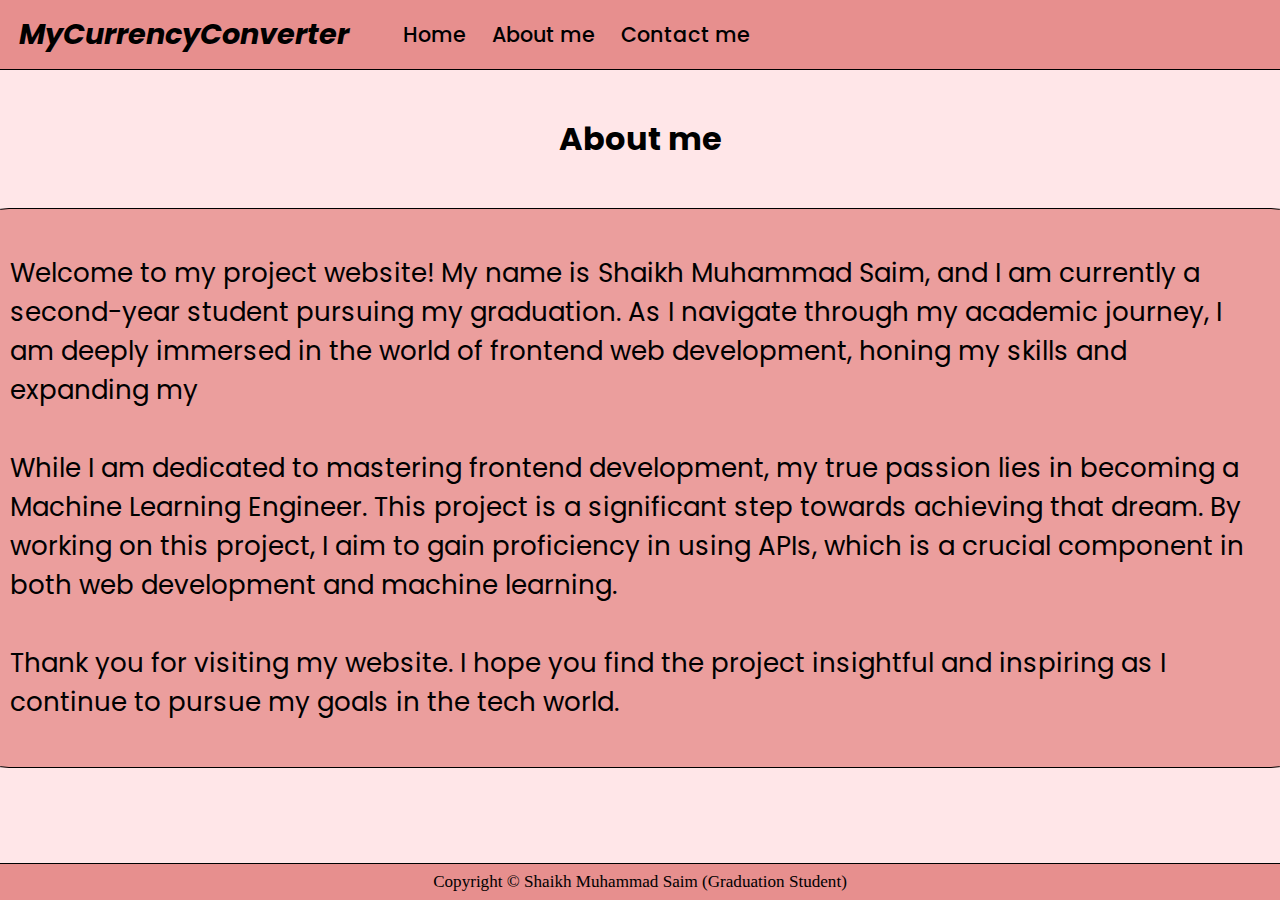
<file: about.html>
<!DOCTYPE html>
<html lang="en">
<head>
    <meta charset="UTF-8">
    <meta name="viewport" content="width=device-width, initial-scale=1.0">
    <link rel="stylesheet" href="style.css">
    <title>About me</title>
</head>
<body>
    <navbar>
        <div class="logo">MyCurrencyConverter</div>
        <ul>
            <li><a href="index.html"><pre>Home</pre></a></li>
            <li><a href="about.html"><pre>About me</pre></a></li>
            <li><a href="contactme.html"><pre class="Cm">Contact me</pre></a></li>
        </ul>
    </navbar>

    <div class="aboutContainer">
        <h1>About me</h1>
        <div class="msg">
        <p>Welcome to my project website! My name is Shaikh Muhammad Saim, and I am currently a second-year student pursuing my graduation. As I navigate through my academic journey, I am deeply immersed in the world of frontend web development, honing my skills and expanding my</p>
        <br>
            <p>
            While I am dedicated to mastering frontend development, my true passion lies in becoming a Machine Learning Engineer. This project is a significant step towards achieving that dream. By working on this project, I aim to gain proficiency in using APIs, which is a crucial component in both web development and machine learning.</p>
        <br>
            <p>
            Thank you for visiting my website. I hope you find the project insightful and inspiring as I continue to pursue my goals in the tech world.</p>
        </div>
    </div>

    <footer>
        <p>Copyright &copy Shaikh Muhammad Saim (Graduation Student)</p>
    </footer>
</body>
</html>
</file>
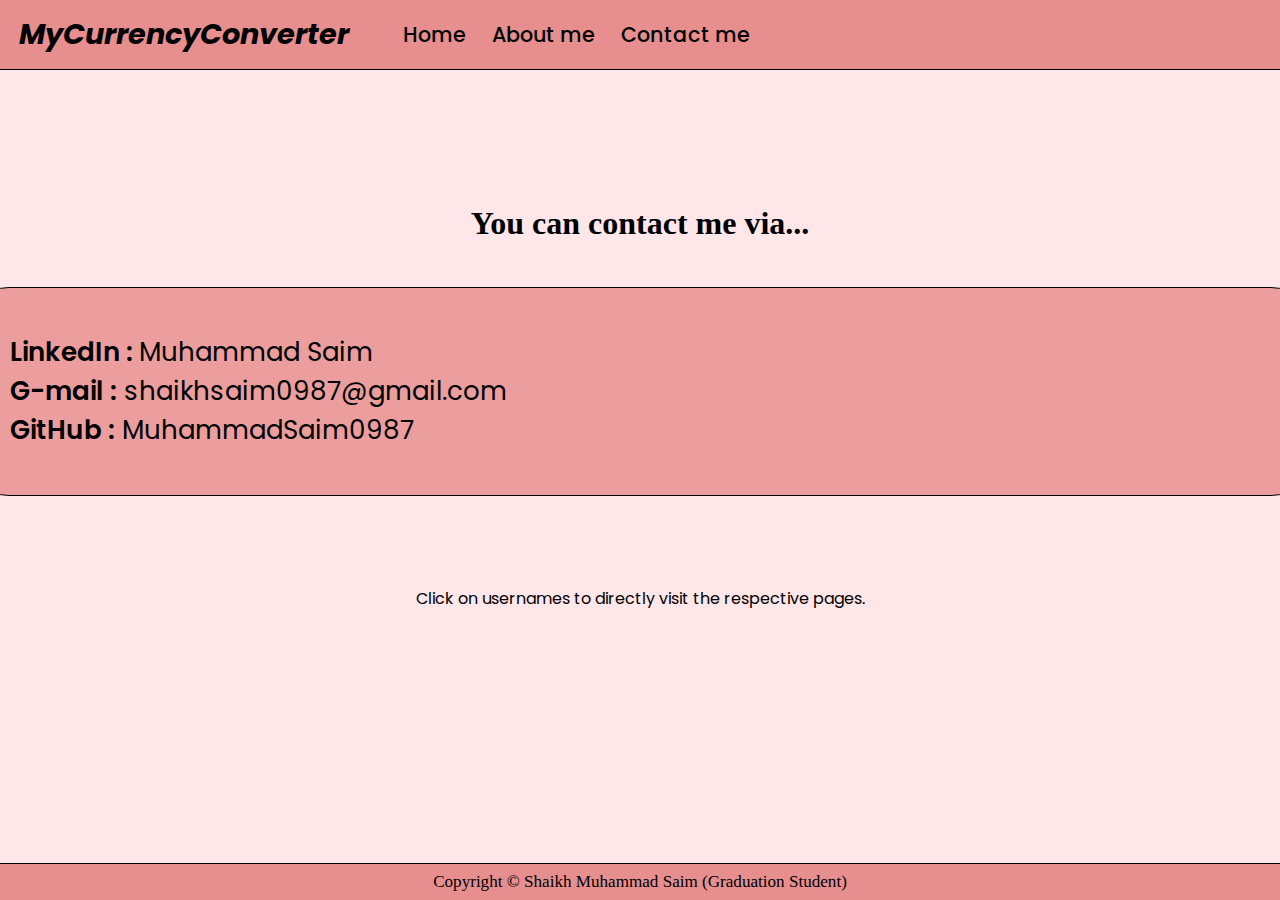
<file: contactme.html>
<!DOCTYPE html>
<html lang="en">
<head>
    <meta charset="UTF-8">
    <meta name="viewport" content="width=device-width, initial-scale=1.0">
    <link rel="stylesheet" href="style.css">
    <title>Contact me</title>
</head>
<body>
    <navbar>
        <div class="logo">MyCurrencyConverter</div>
        <ul>
            <li><a href="index.html"><pre>Home</pre></a></li>
            <li><a href="about.html"><pre>About me</pre></a></li>
            <li><a href="contactme.html"><pre class="Cm">Contact me</pre></a></li>
        </ul>
    </navbar>

    <div class="contactinfo">
        <h1>You can contact me via...</h1>

        <div class="info">
            <p><b>LinkedIn : </b><a href="https://www.linkedin.com/in/muhammad-saim-684b5827b?utm_source=share&utm_campaign=share_via&utm_content=profile&utm_medium=android_app" target="_blank">Muhammad Saim</a></p>

            <p><b>G-mail :</b> shaikhsaim0987@gmail.com</p>

            <p><b>GitHub :</b> <a href="https://github.com/MuhammadSaim0987" target="_blank">MuhammadSaim0987</a></p>
        </div>
        <div class="advise">
            <p>Click on usernames to directly visit the respective pages.</p>
        </div>
    </div>

    <footer>
        <p>Copyright &copy Shaikh Muhammad Saim (Graduation Student)</p>
    </footer>
</body>
</html>
</file>
<file: style.css>
@import url('https://fonts.googleapis.com/css2?family=Poppins:ital,wght@0,100;0,200;0,300;0,400;0,500;0,600;0,700;0,800;0,900;1,100;1,200;1,300;1,400;1,500;1,600;1,700;1,800;1,900&display=swap');

*{
    padding: 0;
    margin: 0;
}

body{
    background-color: #ffe6e8;
}

navbar{
    display: flex;
    background-color: #e78f8e;
    padding: 2.1vmin;
    align-items: center;
    height: 3.5vmin;
    border-bottom: 1px solid black;
}

navbar ul{
    display: flex;
    list-style: none;
    align-items: center;
}

navbar ul li pre{
    margin: 0 0 0 3vmin;
    font-family: "Poppins", sans-serif;
    font-weight: 500;
    font-style: normal;
    font-size: 2.3vmin;
}

.logo{
    font-family: "Poppins", sans-serif;
    font-weight: 650;
    font-style: italic;
    margin: 0 3vmin 0 0;
    font-size: 3.2vmin;
}

navbar ul li a{
    text-decoration: none;
    color: black;
}

navbar ul li a pre:hover{
    color: rgb(67, 0, 0);
    font-weight: bold;
}

.container{
    display: flex;
    justify-content: center;
}

form{
    font-family: "Poppins", sans-serif;
    font-weight: 400;
    font-style: normal;
    padding: 0 0 0 3vmin;
    display: flex;
    flex-direction: column;
    justify-content: center;
    margin: 13vmin 0 0 0 ;
    background-color: rgb(255, 222, 222);
    width: 60vmin;
    height: 60vmin;
    border: 1px solid black;
    border-radius: 45px;
}

form h1{
    margin: 3vmin 0 0 0;
    font-size:5.4vmin;
    font-weight: 600;
    transform: translate(.7vmin,-2vmin)
}

.something{
    transform: translateX(1.9vmin);
}

.input{
    margin: 3vmin 0 1.3vmin 0;
    outline: none;
    transform: translateX(4.5vmin);
}

.input p{
    font-size: 2.5vmin;
}

input{
    height: 2.7vmin;
    width: 43.2vmin;
    padding:.1vmin 0 .1vmin .5vmin;
}

.exchange{
    display: flex;
    margin: 3vmin 0 0 0;
    font-size: 2.5vmin;
    justify-content: space-around;
    width: 52vmin;
    transform: translateX(.7vmin);
}

i{
    transform: translateY(4.3vmin);
    font-size: 3.1vmin;
}

select{
    height: 3.5vmin;
    width: 7vmin;
    outline: none;
    font-size: 1.7vmin;
}

.exchange img{
    width: 5.35vmin;
}

.fromSel, .toSel{
    display: flex;
    align-items: center;
}

.btn{
    display: flex;
    width: 46vmin;
    justify-content: center;
    margin: 5vmin 0 0 0;
    transform: translateX(4vmin);
}

.btn button{
    width: 15vmin;
    height: 5vmin;
    border-radius: 1.75vmin;
    border: 0vmin solid black;
    background-color: #e78f8e;
    font-size: 2vmin;
    font-family: "Poppins", sans-serif;
    font-weight: 500;
    font-style: normal;
}

.darkbtn{
    background-color: #736ced;
}

.btn button:hover{
    background-color: #de7371;
}

.output{
    margin: 4.7vmin 0 0 0;
    display: flex;
    justify-content: center;
    width: 47.5vmin;
    transform: translateX(4vmin);
    font-weight: 530;
    font-size: 2.3vmin;
}

footer{
    width: 100%;
    height: 4vmin;
    position: fixed;
    bottom: 0;
    display: flex;
    align-items: center;
    justify-content: center;
    background-color: #e78f8e;
    font-size: 1.9vmin;
    border-top: 1px solid black;
}

@media only screen and (width <= 480px){
    .container{
    height: 100vmax;
    display: flex;
    justify-content: center;
    transform: translateY(25vmax);
    }
}

@media only screen and (480px < width <= 834px){
    .container{
    display: flex;
    justify-content: center;
    transform: translateY(13vmax);    
    }
}

@media only screen and (834px < width <=1024px){
    .container{
    display: flex;
    justify-content: center;
    transform: translateY(10vmax);    
    }
}

.aboutContainer,.contactinfo{
    height: 100%;
    width: 100%;
    display: flex;
    flex-direction: column;
    align-items: center;
    margin-top: 5vmin;
}

.msg,.info{
    font-family: "Poppins", sans-serif;
    font-weight: 400;
    font-style: normal;
    font-size: 2.9vmin;
    margin-top: 5vmin;
    border: 1px solid black;
    width: 140vmin;
    border-radius: 45px;
    padding: 5vmin;
    background-color: #eb9e9d;
}

.contactinfo{
    margin-top: 15vmin;
}

.info a{
    text-decoration: none;
    color: black;
}

.info b{
    font-weight: 530;
}

.advise{
    font-family: "Poppins", sans-serif;
    font-weight: 400;
    font-style: normal;
    margin-top: 10vmin;
}

.aboutContainer h1{
    font-family: "Poppins", sans-serif;
}
</file>
